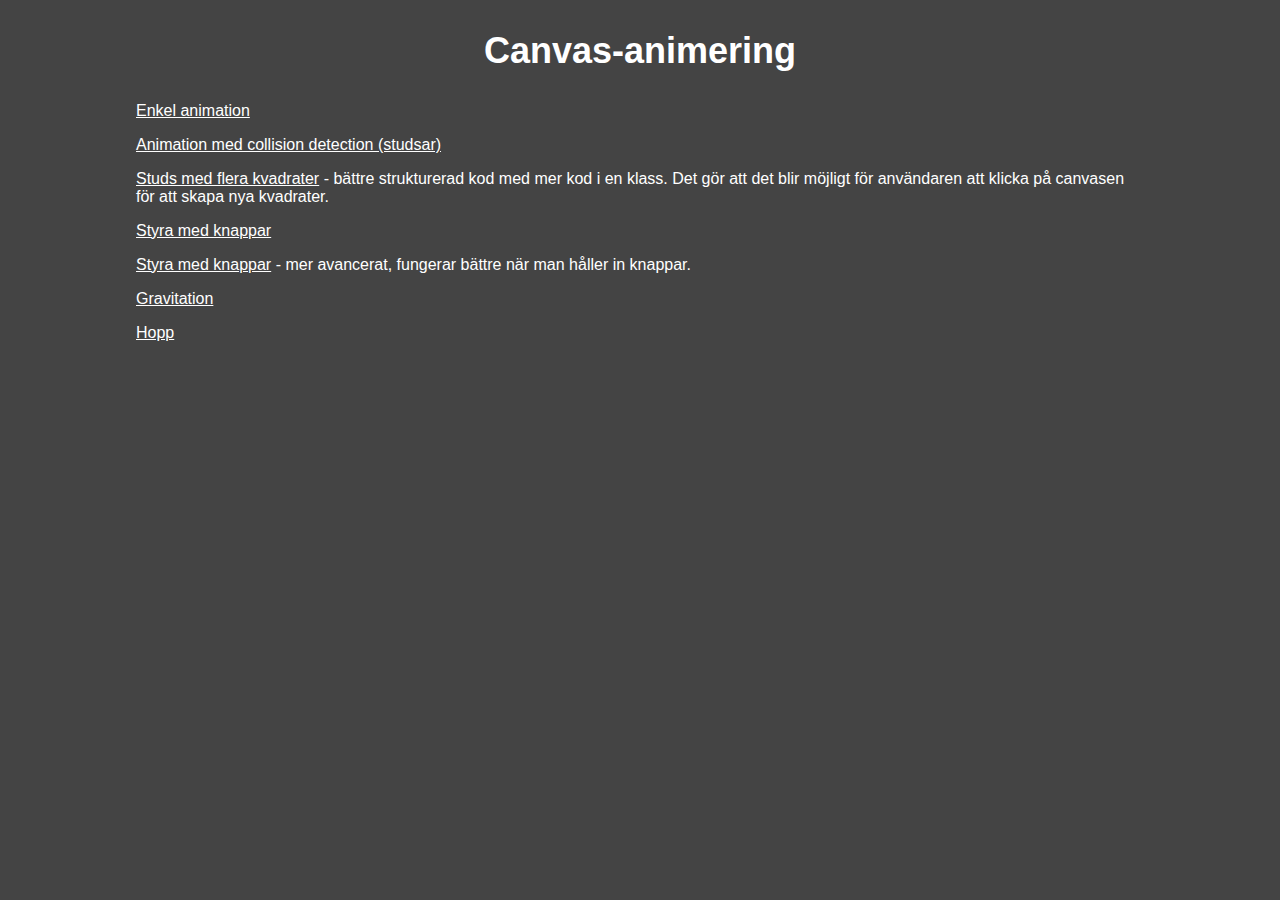
<file: index.html>
<!DOCTYPE html>
<html lang="en">
  <head>
    <meta charset="UTF-8" />
    <meta name="viewport" content="width=device-width, initial-scale=1.0" />
    <meta http-equiv="X-UA-Compatible" content="ie=edge" />
    <link rel="stylesheet" href="css/style.css" />
    <title>Canvas FTW</title>
  </head>

  <body>
    <div id="super-container">
      <div id="header-container">
        <h2 id="header-text">Canvas-animering</h2>
      </div>
      <p><a href="simple.html">Enkel animation</a></p>
      <p>
        <a href="bounce.html">Animation med collision detection (studsar)</a>
      </p>
      <p>
        <a href="multibounce.html">Studs med flera kvadrater</a> - bättre
        strukturerad kod med mer kod i en klass. Det gör att det blir möjligt
        för användaren att klicka på canvasen för att skapa nya kvadrater.
      </p>
      <p><a href="keyevents.html">Styra med knappar</a></p>
      <p>
        <a href="smoothmove.html">Styra med knappar</a> - mer avancerat,
        fungerar bättre när man håller in knappar.
      </p>
      <p>
        <a href="gravity.html">Gravitation</a>
      </p>
      <p>
        <a href="jump.html">Hopp</a>
      </p>
    </div>
  </body>
</html>
</file>
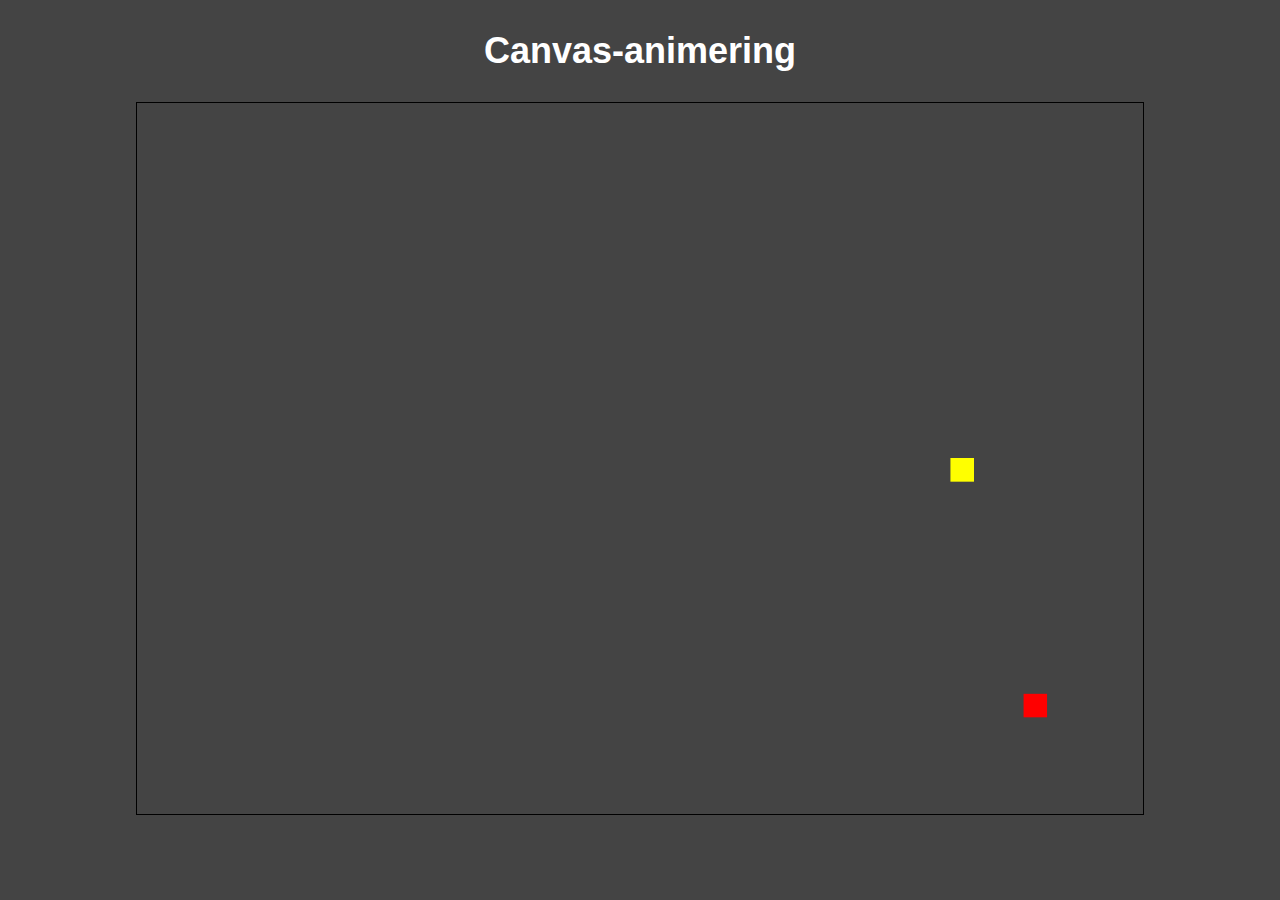
<file: bounce.html>
<!DOCTYPE html>
<html lang="en">
  <head>
    <meta charset="UTF-8" />
    <meta name="viewport" content="width=device-width, initial-scale=1.0" />
    <meta http-equiv="X-UA-Compatible" content="ie=edge" />
    <link rel="stylesheet" href="css/style.css" />
    <title>Canvas FTW</title>
  </head>

  <body>
    <div id="super-container">
      <div id="header-container">
        <h2 id="header-text">Canvas-animering</h2>
      </div>
      <div id="canvas-container">
        <canvas id="canvas"></canvas>
      </div>
    </div>
    <script src="js/bounce.js"></script>
  </body>
</html>
</file>
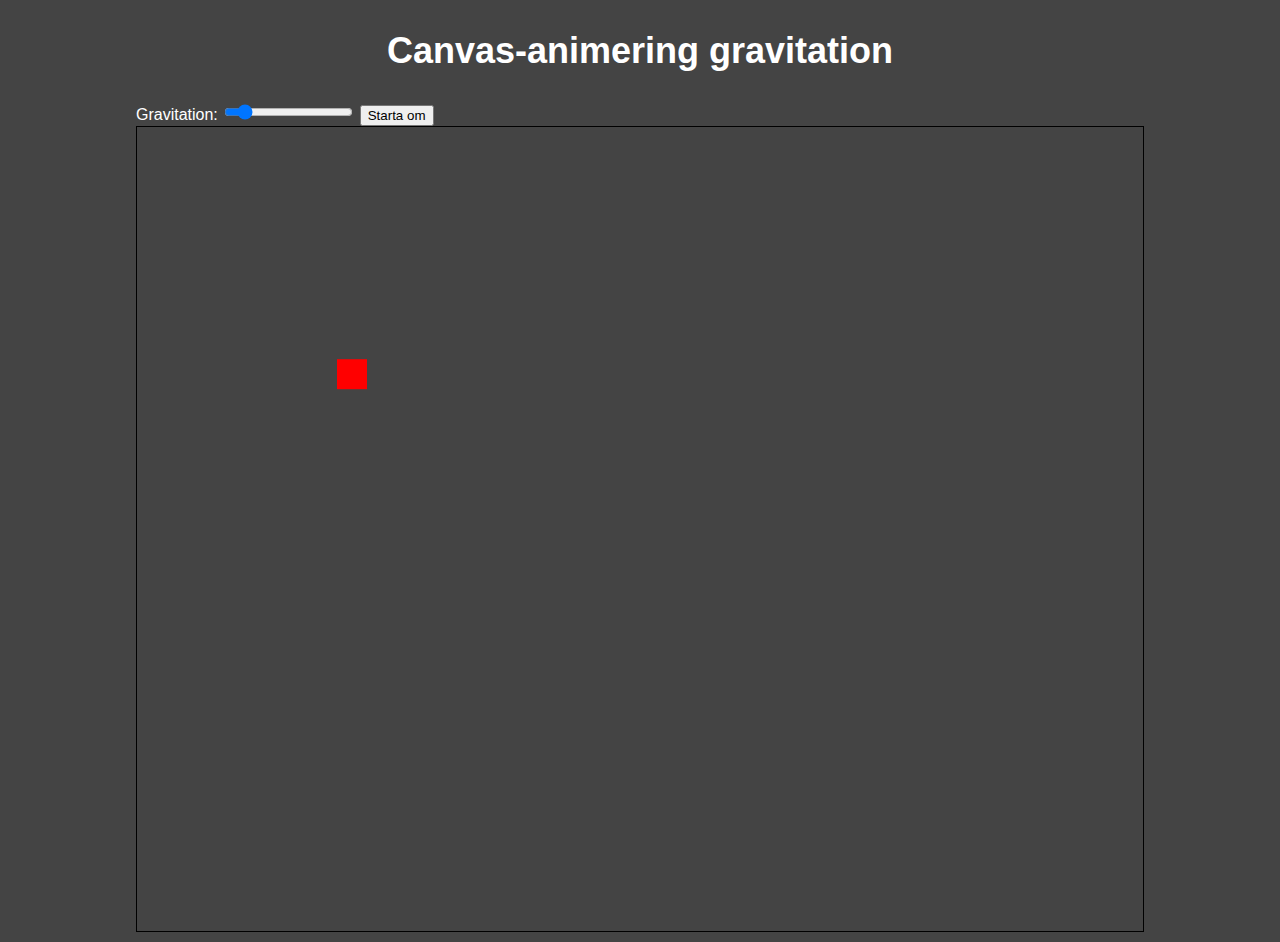
<file: gravity.html>
<!DOCTYPE html>
<html lang="en">
  <head>
    <meta charset="UTF-8" />
    <meta name="viewport" content="width=device-width, initial-scale=1.0" />
    <meta http-equiv="X-UA-Compatible" content="ie=edge" />
    <link rel="stylesheet" href="css/style.css" />
    <title>Canvas FTW</title>
  </head>

  <body>
    <div id="super-container">
      <div id="header-container">
        <h2 id="header-text">Canvas-animering gravitation</h2>
      </div>
      <form>
        <label for="gravity">Gravitation:</label>
        <input
          type="range"
          name="gravity"
          id="rngGravity"
          min="1"
          max="10"
          value="2" />
        <button type="button" id="btnRestart">Starta om</button>
      </form>
      <div id="canvas-container">
        <canvas id="canvas" height="800" width="800"></canvas>
      </div>
    </div>
    <!-- simple.js innehåller en mycket enkel animation -->
    <script src="js/gravity.js"></script>
  </body>
</html>
</file>
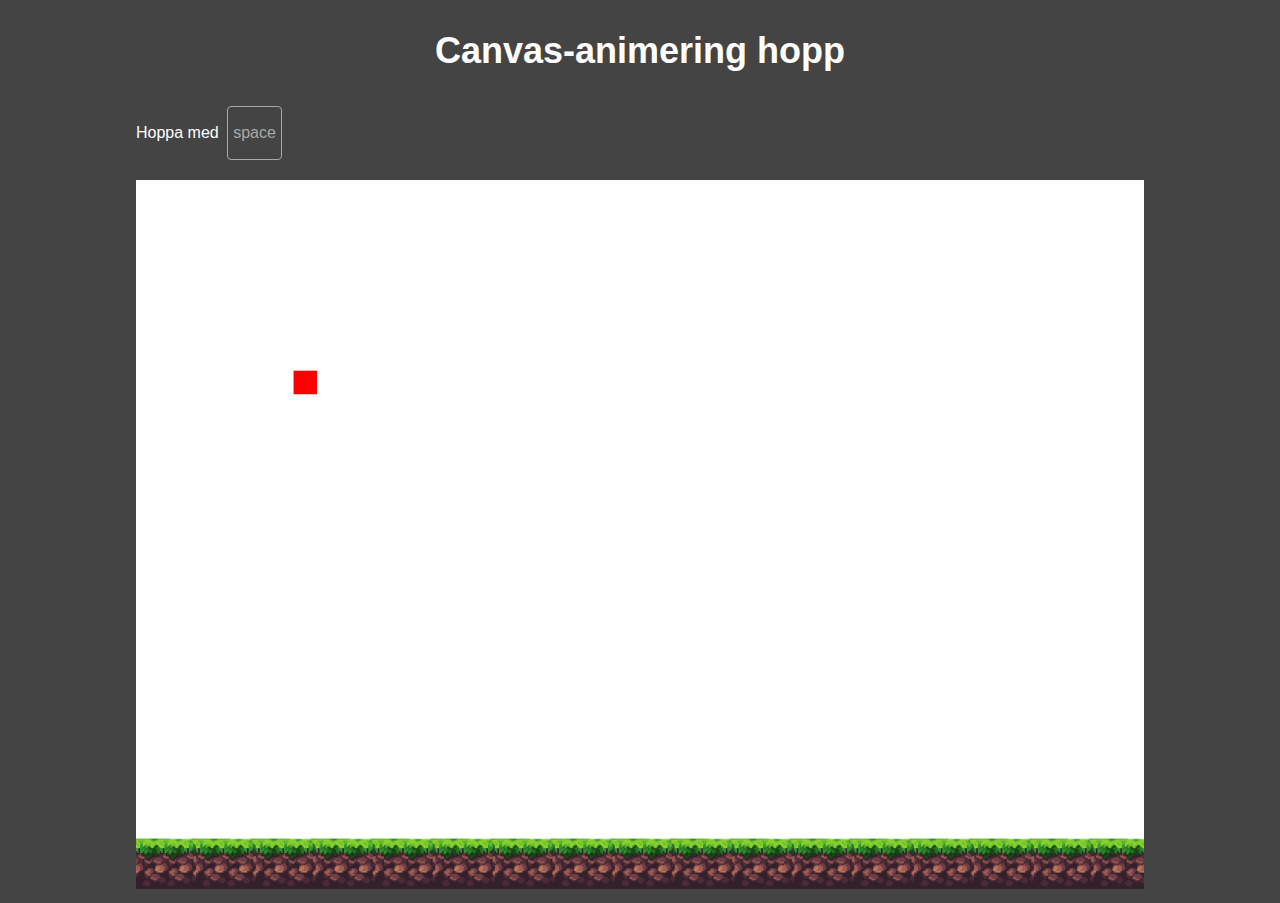
<file: jump.html>
<!DOCTYPE html>
<html lang="en">
  <head>
    <meta charset="UTF-8" />
    <meta name="viewport" content="width=device-width, initial-scale=1.0" />
    <meta http-equiv="X-UA-Compatible" content="ie=edge" />
    <link rel="stylesheet" href="css/style.css" />
    <title>Canvas FTW</title>
    <style>
      #canvas-container {
        border: none;
      }
    </style>
  </head>

  <body>
    <img id="tile" src="images/tile.png" style="display: none" />
    <div id="super-container">
      <div id="header-container">
        <h2 id="header-text">Canvas-animering hopp</h2>
      </div>
      <p>Hoppa med <span class="key">space</span></p>
      <div id="canvas-container">
        <canvas id="canvas" height="600" width="800"></canvas>
      </div>
    </div>
    <!-- simple.js innehåller en mycket enkel animation -->
    <script src="js/jump.js"></script>
  </body>
</html>
</file>
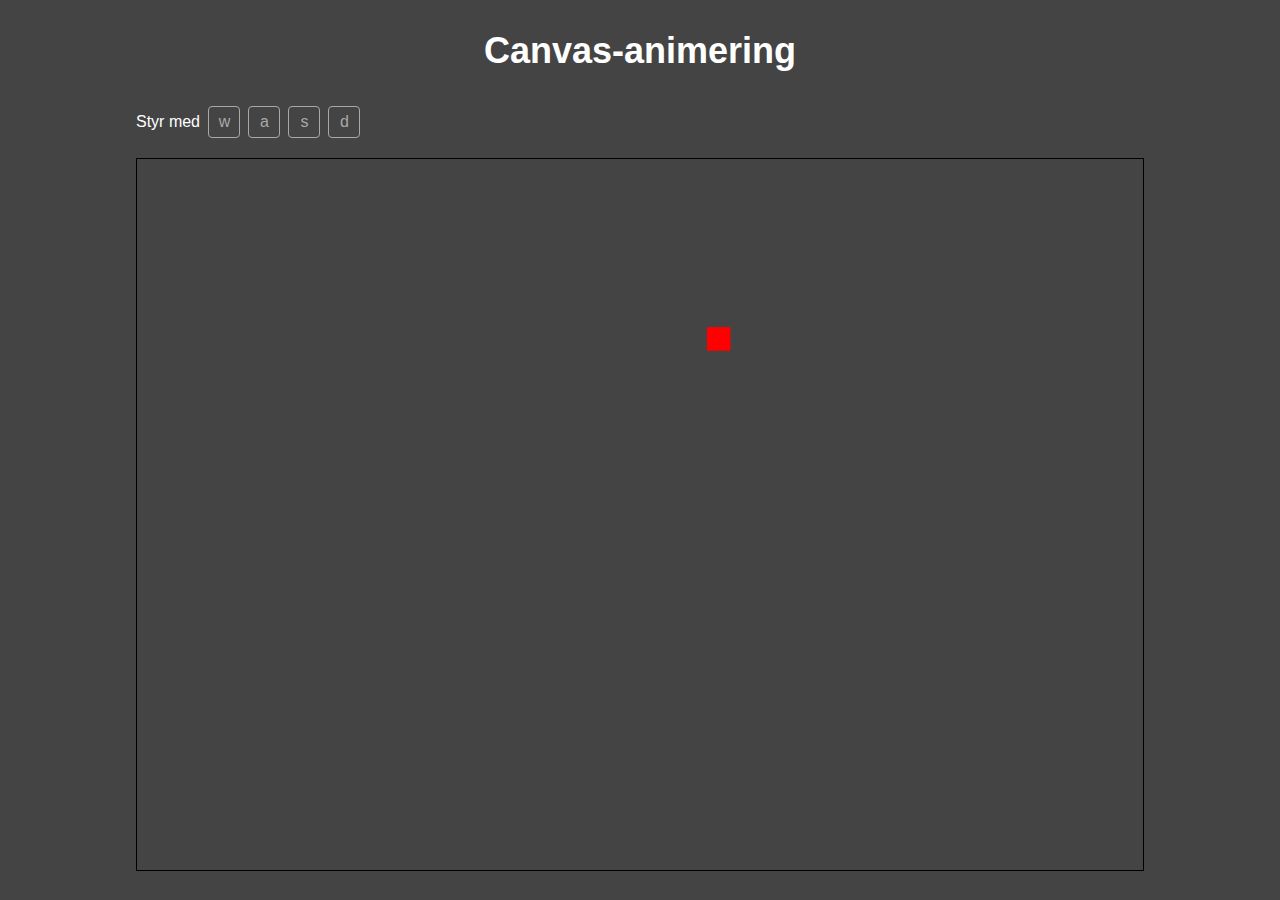
<file: keyevents.html>
<!DOCTYPE html>
<html lang="en">
  <head>
    <meta charset="UTF-8" />
    <meta name="viewport" content="width=device-width, initial-scale=1.0" />
    <meta http-equiv="X-UA-Compatible" content="ie=edge" />
    <link rel="stylesheet" href="css/style.css" />
    <title>Canvas FTW</title>
  </head>

  <body>
    <div id="super-container">
      <div id="header-container">
        <h2 id="header-text">Canvas-animering</h2>
      </div>
      <p>
        Styr med <span class="key">w</span><span class="key">a</span
        ><span class="key">s</span><span class="key">d</span>
      </p>
      <div id="canvas-container">
        <canvas id="canvas"></canvas>
      </div>
    </div>
    <script src="js/keyevents.js"></script>
  </body>
</html>
</file>
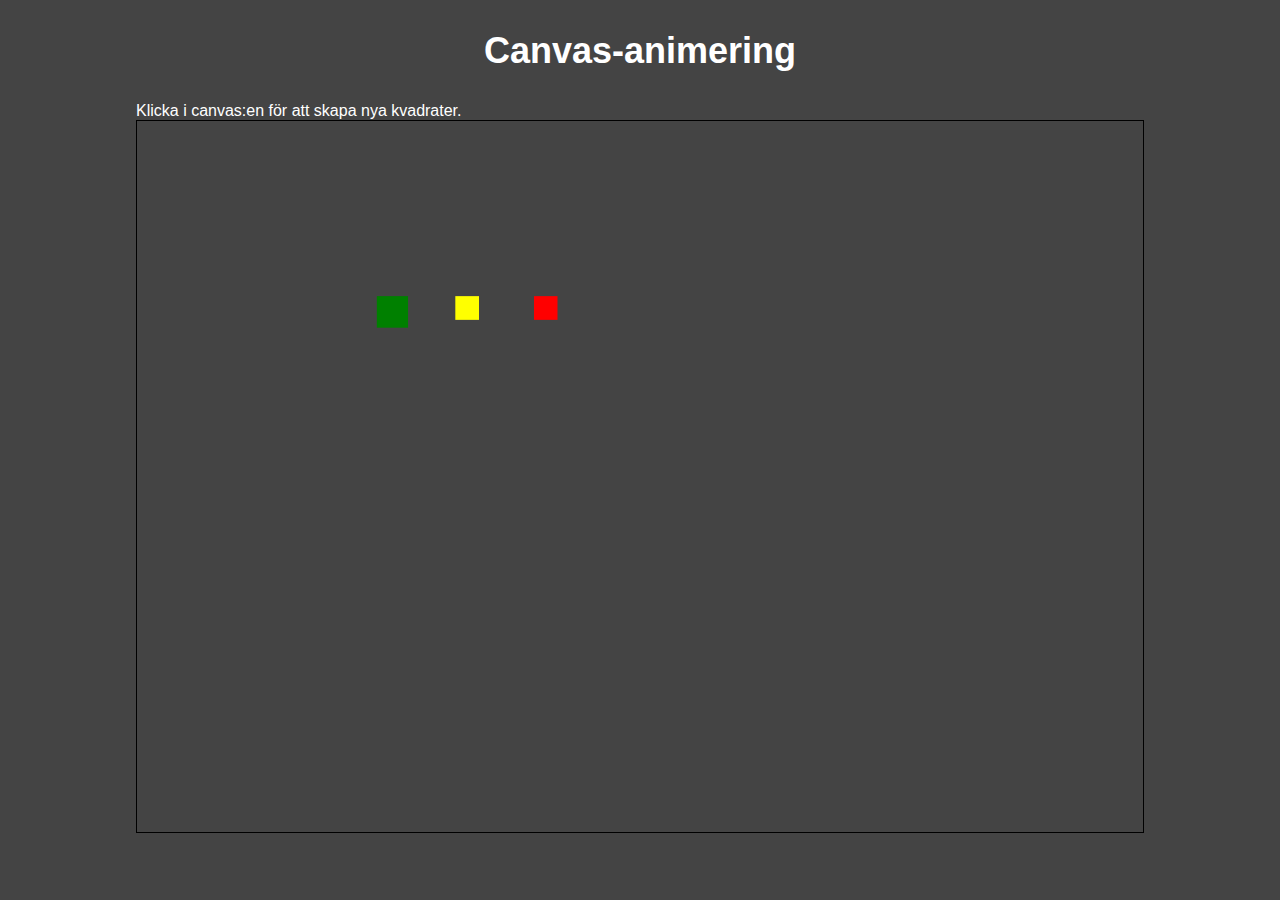
<file: multibounce.html>
<!DOCTYPE html>
<html lang="en">
  <head>
    <meta charset="UTF-8" />
    <meta name="viewport" content="width=device-width, initial-scale=1.0" />
    <meta http-equiv="X-UA-Compatible" content="ie=edge" />
    <link rel="stylesheet" href="css/style.css" />
    <title>Canvas FTW</title>
  </head>

  <body>
    <div id="super-container">
      <div id="header-container">
        <h2 id="header-text">Canvas-animering</h2>
      </div>
      <div>Klicka i canvas:en för att skapa nya kvadrater.</div>
      <div id="canvas-container">
        <canvas id="canvas"></canvas>
      </div>
    </div>
    <script src="js/multibounce.js"></script>
  </body>
</html>
</file>
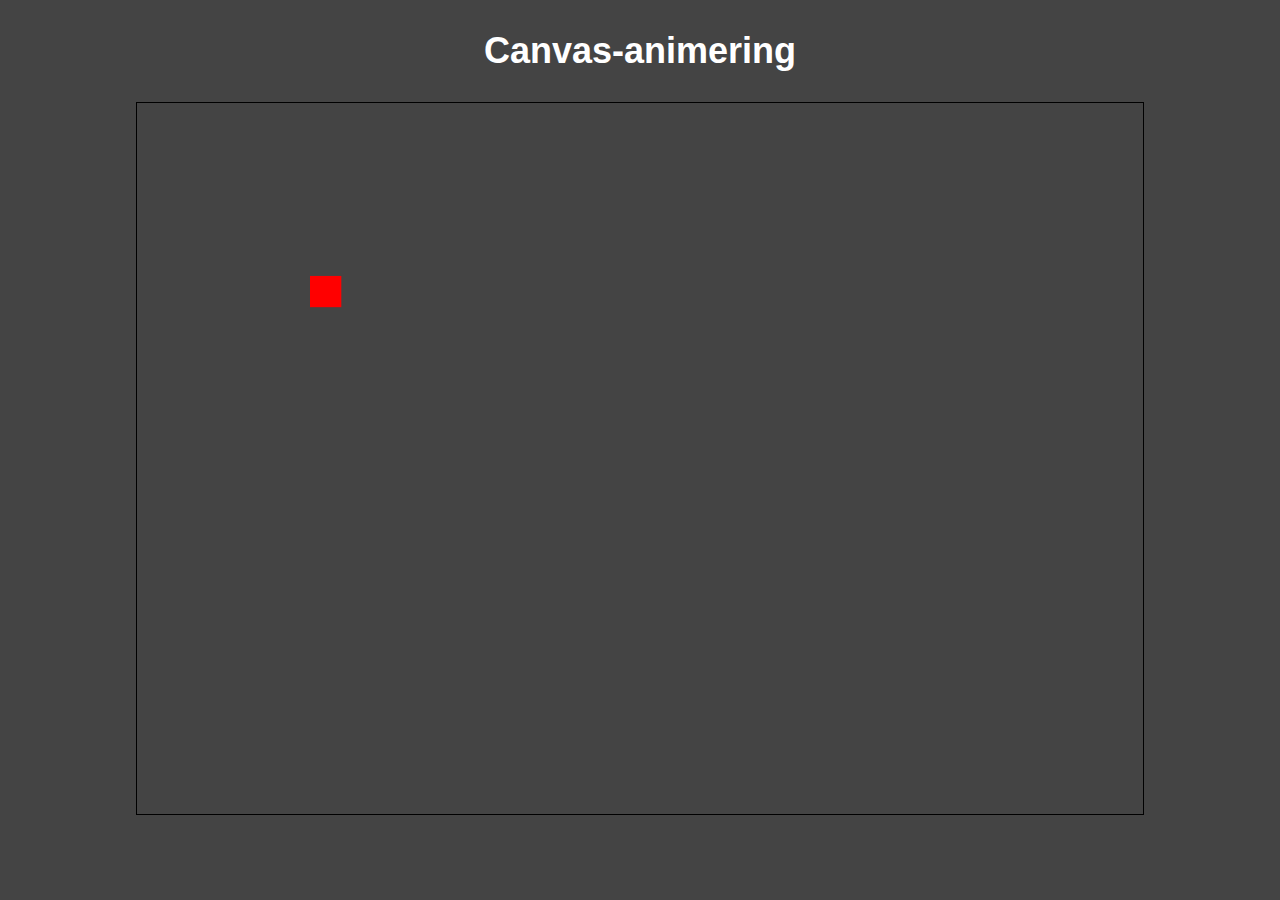
<file: simple.html>
<!DOCTYPE html>
<html lang="en">
  <head>
    <meta charset="UTF-8" />
    <meta name="viewport" content="width=device-width, initial-scale=1.0" />
    <meta http-equiv="X-UA-Compatible" content="ie=edge" />
    <link rel="stylesheet" href="css/style.css" />
    <title>Canvas FTW</title>
  </head>

  <body>
    <div id="super-container">
      <div id="header-container">
        <h2 id="header-text">Canvas-animering</h2>
      </div>
      <div id="canvas-container">
        <canvas id="canvas" height="800" width="800"></canvas>
      </div>
    </div>
    <!-- simple.js innehåller en mycket enkel animation -->
    <script src="js/simple.js"></script>
  </body>
</html>
</file>
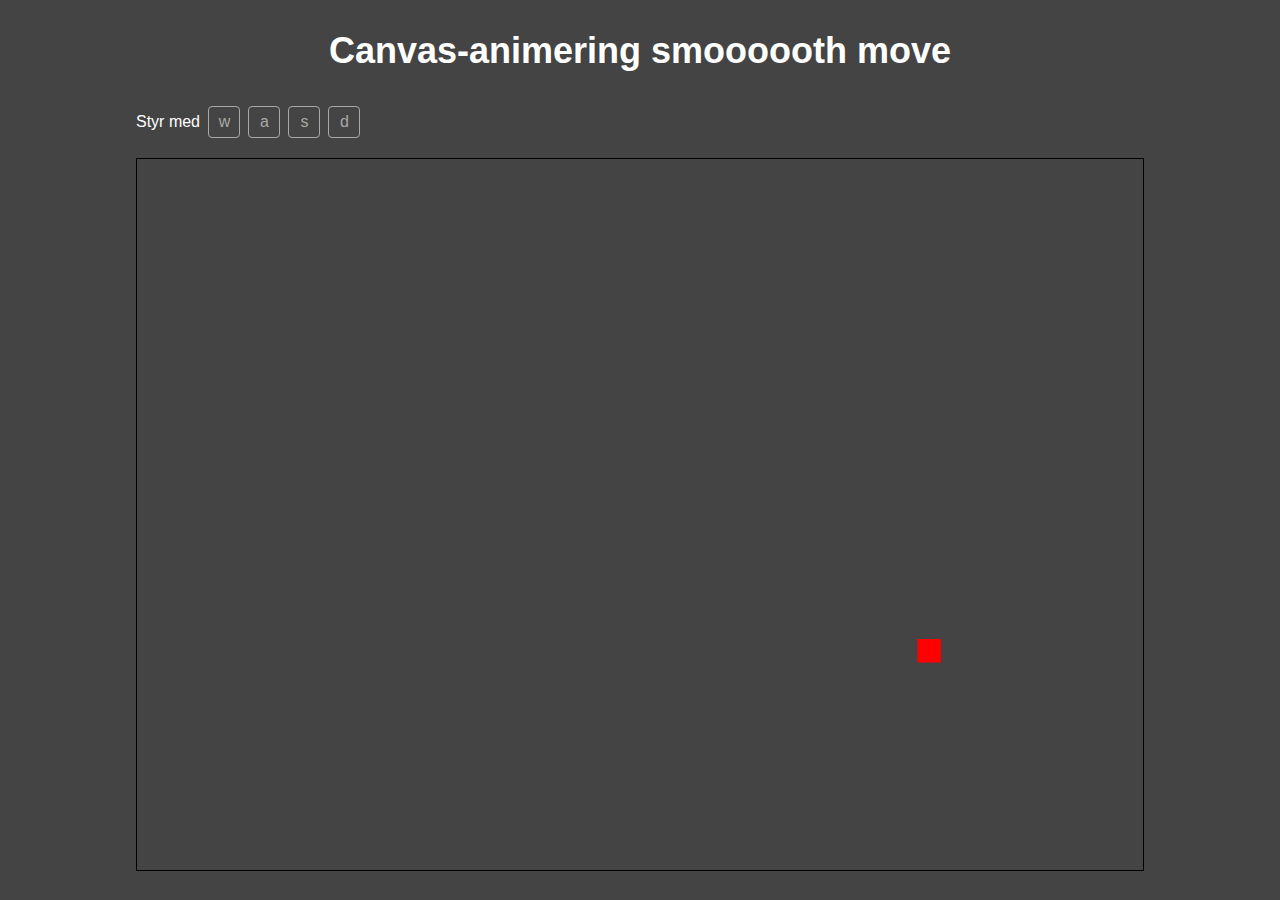
<file: smoothmove.html>
<!DOCTYPE html>
<html lang="en">
  <head>
    <meta charset="UTF-8" />
    <meta name="viewport" content="width=device-width, initial-scale=1.0" />
    <meta http-equiv="X-UA-Compatible" content="ie=edge" />
    <link rel="stylesheet" href="css/style.css" />
    <title>Canvas FTW</title>
  </head>

  <body>
    <div id="super-container">
      <div id="header-container">
        <h2 id="header-text">Canvas-animering smoooooth move</h2>
      </div>
      <p>
        Styr med <span class="key">w</span><span class="key">a</span
        ><span class="key">s</span><span class="key">d</span>
      </p>
      <div id="canvas-container">
        <canvas id="canvas"></canvas>
      </div>
    </div>
    <script src="js/smoothmove.js"></script>
  </body>
</html>
</file>
<file: css/style.css>
body {
  padding: 0 10vw;
  background: #444;
  font-family: Arial, Helvetica, sans-serif;
  font-size: 16px;
  color: white;
}

#super-container {
  margin: 10px 0;
}

h2 {
  text-align: center;
  font-size: 36px;
}

#canvas-container {
  border: 1px solid black;
}

a {
  color: white;
}

.key {
  display: inline-flex;
  align-items: center;
  justify-content: center;

  min-width: 20px;
  aspect-ratio: 1/1;
  padding: 5px;
  margin: 4px;

  border: darkgray solid 1px;
  border-radius: 4px;
  color: darkgray;
}
</file>
